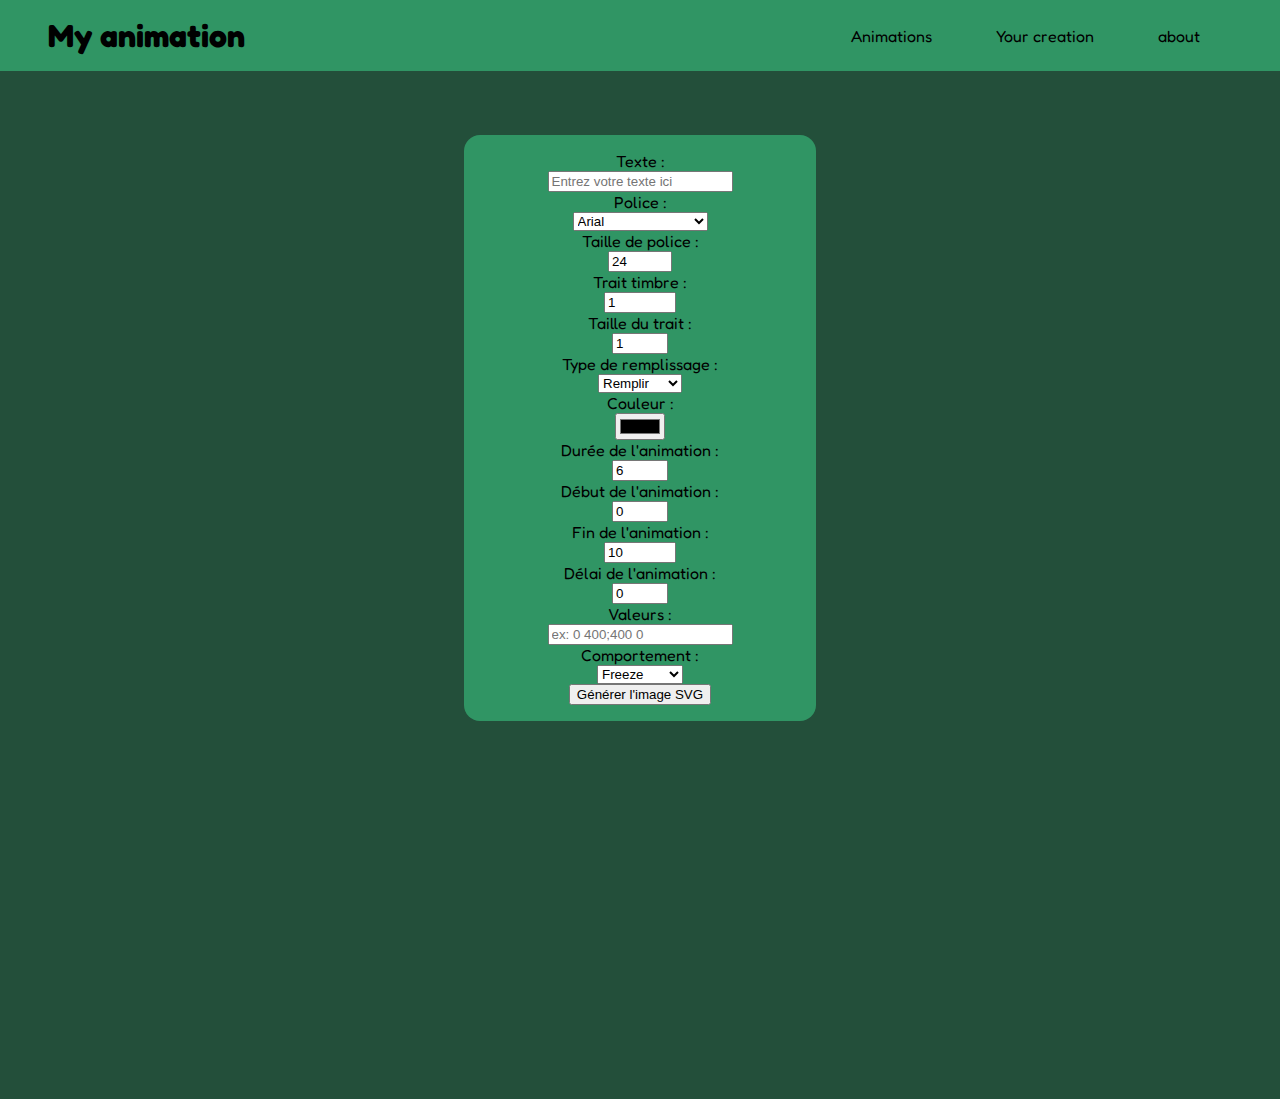
<file: animations/animation1/index.html>
<!DOCTYPE html>
<html lang="fr">
<head>
    <meta charset="UTF-8">
    <meta http-equiv="X-UA-Compatible" content="IE=edge">
    <meta name="viewport" content="width=device-width, initial-scale=1.0">
    <link rel="preconnect" href="https://fonts.googleapis.com">
    <link rel="preconnect" href="https://fonts.gstatic.com" crossorigin>
    <link href="https://fonts.googleapis.com/css2?family=Fredoka+One&display=swap" rel="stylesheet">
    <link rel="stylesheet" href="../animation1/assets/css/style.css">
    <title>Animations</title>
</head>
<body>
    <header>
        <h1>My animation</h1>
        <nav>
            <ul>
                <a href="./animations/animation1/index.html" id="nav1">Animations</a>
                <a href="#" id="nav2">Your creation</a>
                <a href="#" id="nav3">about</a>
            </ul>
        </nav>
    </header>
    <section id="section1">
        <div id="animation1">
            <form id="svg-form">
                <label for="text-input">Texte :</label>
                <input type="text" id="text-input" name="text-input" placeholder="Entrez votre texte ici">
                              
                <label for="font-family-select">Police :</label>
                <select id="font-family-select" name="font-family-select">
                  <option value="Arial">Arial</option>
                  <option value="Helvetica">Helvetica</option>
                  <option value="Times New Roman">Times New Roman</option>
                  <option value="Courier">Courier</option>
                  <option value="Courier New">Courier New</option>
                </select>
                              
                <label for="font-size-input">Taille de police :</label>
                <input type="number" id="font-size-input" name="font-size-input" value="24" min="1" max="100">

                <label for="stroke-dasharray">Trait timbre :</label>
                <input type="number" id="stroke-dasharray" name="stroke-dasharray" value="1" min="1" max="1000">
                
                <label for="stroke-width">Taille du trait :</label>
                <input type="number" id="stroke-width" name="stroke-width" value="1" min="1" max="10">

                <label for="fill">Type de remplissage :</label>
                <select id="fill" name="fill">
                  <option value="fill">Remplir</option>
                  <option value="none">Supprimer</option>
                </select>

                <label for="color-input">Couleur :</label>
                <input type="color" id="color-input" name="color-input" value="#000000">
                
                <label for="duration-input">Durée de l'animation :</label>
                <input type="number" id="duration-input" name="duration-input" value="6" min="1" max="30">
                
                <label for="from-input">Début de l'animation :</label>
                <input type="number" id="from-input" name="from-input" value="0" min="0" max="10">
                
                <label for="to-input">Fin de l'animation :</label>
                <input type="number" id="to-input" name="to-input" value="10" min="0" max="1000">
                
                <label for="begin-input">Délai de l'animation :</label>
                <input type="number" id="begin-input" name="begin-input" value="0" min="0" max="10">

                <label for="values">Valeurs :</label>
                <input type="text" id="values" name="values" placeholder="ex: 0 400;400 0">
                
                <label for="fill-input">Comportement :</label>
                <select id="fill-input" name="fill-input">
                  <option value="freeze">Freeze</option>
                  <option value="remove">Remove</option>
                  <option value="both">Both</option>
                  <option value="backwards">backwards</option>
                  <option value="forwards">forwards</option>
                  <option value="none">none</option>
                </select>
                
                <button type="submit">Générer l'image SVG</button>
              </form>
              
            <div id="containerSVG">
                <button id="download-button" type="button">Télécharger l'image SVG</button>
                <div id="svg-div"></div>
            </div>
        </div>
    </section>
<script src="../animation1/assets/js/app.js"></script>
</body>
</html>
</file>
<file: animations/animation1/assets/css/style.css>
*{
    margin: 0;
}

body{
    font-family: 'Fredoka One', cursive;
    background-color: rgb(35, 79, 58);
}

header{
    display: flex;
    justify-content: space-between;
    align-items: center;
    background-color: rgb(48, 149, 100);
    padding: 1em 3em;
    position: sticky;
    top: 0;
    left: 0;
}

header ul{
    display: flex;
}

header ul a{
    text-decoration: none;
    margin: 0 2em;
    color: black;
}

#section1{
    height: 100vh;
    display: flex;
    justify-content: space-around;
    padding: 4em;
}


#svg-form{
    display: flex;
    flex-direction: column;
    justify-content: space-around;
    align-items: center;
    width: 20em;
    padding: 1em;
    border-radius: 1em;
    background-color: rgb(48, 149, 100);
}

#download-button{
    display: none;
}

#containerSVG{
    display: flex;
    justify-content: center;
    flex-direction: column;

}
</file>
